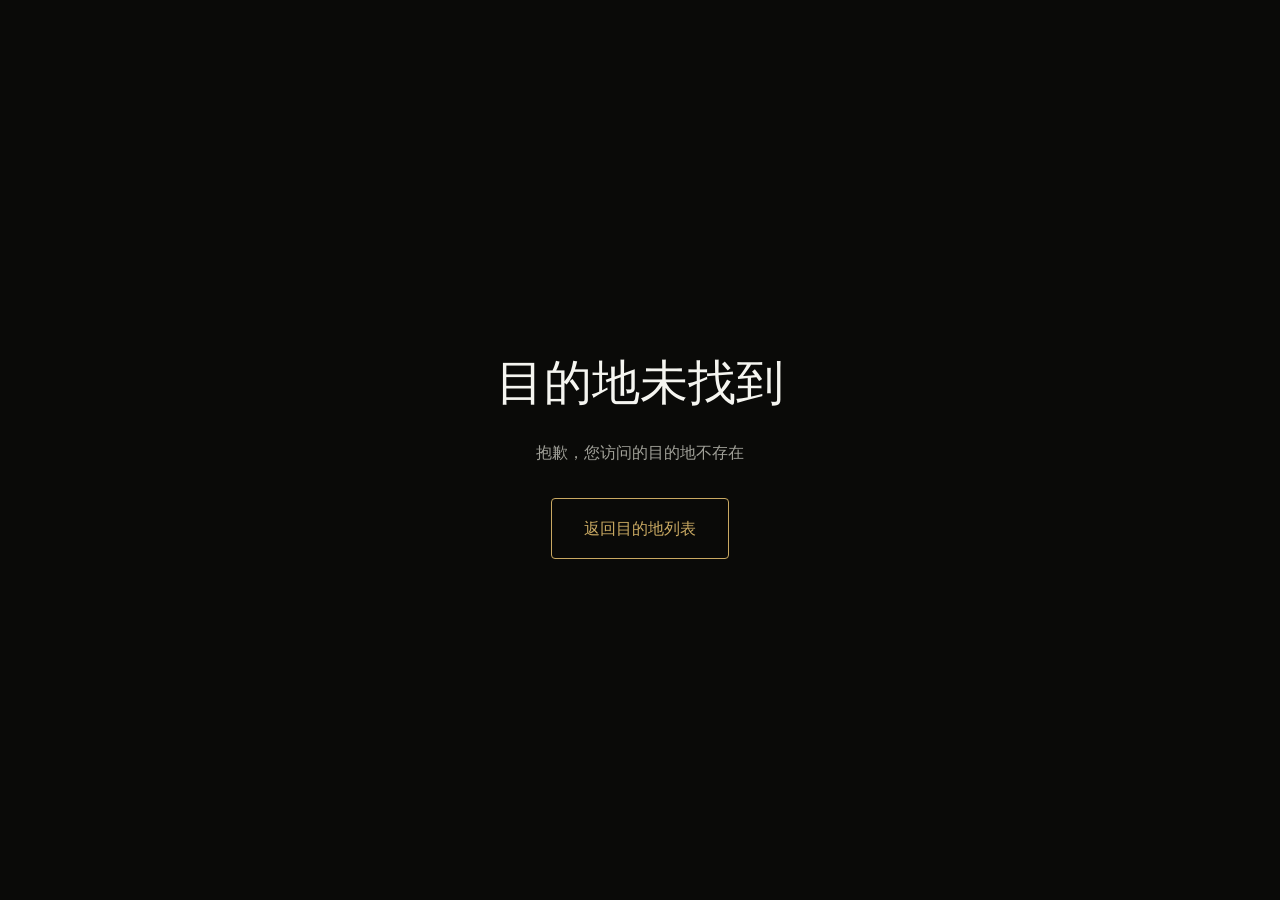
<file: destinations/template.html>
<!DOCTYPE html>
<html lang="zh-CN">
<head>
  <meta charset="UTF-8">
  <meta name="viewport" content="width=device-width, initial-scale=1.0">
  <title>目的地详情 | Wanderlust</title>
  <link rel="preconnect" href="https://fonts.googleapis.com">
  <link rel="preconnect" href="https://fonts.gstatic.com" crossorigin>
  <link href="https://fonts.googleapis.com/css2?family=Poppins:wght@400;500;600;700&family=Inter:wght@300;400;500;600&display=swap" rel="stylesheet">
  <link rel="stylesheet" href="../assets/css/detail.css">
</head>
<body>
  <div class="cursor"></div>

  <!-- 导航栏 -->
  <nav>
    <div class="logo">Wanderlust</div>
    <div class="nav-links">
      <a href="../index.html" class="hover-trigger">首页</a>
      <a href="index.html" class="hover-trigger">目的地</a>
      <a href="../index.html#guides" class="hover-trigger">攻略</a>
      <a href="../index.html#tips" class="hover-trigger">贴士</a>
    </div>
  </nav>

  <!-- 返回按钮 -->
  <div class="back-button-container">
    <a href="index.html" class="back-button hover-trigger">
      <span>←</span> 返回目的地列表
    </a>
  </div>

  <!-- 英雄区 -->
  <section class="detail-hero">
    <div class="hero-image-container">
      <img id="hero-image" src="" alt="" class="hero-image">
    </div>
    <div class="hero-overlay"></div>
    <div class="hero-content">
      <span class="location-badge" id="location-badge"></span>
      <h1 class="hero-title" id="destination-name"></h1>
      <p class="hero-excerpt" id="destination-excerpt"></p>
      <div class="hero-meta">
        <div class="meta-item">
          <span class="meta-icon">⭐</span>
          <span id="rating"></span>
          <span class="meta-label">(<span id="review-count"></span>条评价)</span>
        </div>
        <div class="meta-item">
          <span class="meta-icon">💰</span>
          <span id="budget-level"></span>
        </div>
        <div class="meta-item">
          <span class="meta-icon">🏷️</span>
          <div class="type-tags" id="type-tags"></div>
        </div>
      </div>
    </div>
  </section>

  <!-- 主要内容 -->
  <main class="detail-content">
    <!-- 简介 -->
    <section class="section intro-section">
      <div class="section-container">
        <h2 class="section-title">关于这里</h2>
        <p class="section-description" id="description"></p>
      </div>
    </section>

    <!-- 实用信息 -->
    <section class="section practical-section">
      <div class="section-container">
        <h2 class="section-title">实用信息</h2>
        <div class="practical-grid">
          <div class="practical-item">
            <span class="practical-icon">🛂</span>
            <div>
              <h4>签证</h4>
              <p id="visa"></p>
            </div>
          </div>
          <div class="practical-item">
            <span class="practical-icon">✈️</span>
            <div>
              <h4>交通</h4>
              <p id="transport"></p>
            </div>
          </div>
          <div class="practical-item">
            <span class="practical-icon">💵</span>
            <div>
              <h4>货币</h4>
              <p id="currency"></p>
            </div>
          </div>
          <div class="practical-item">
            <span class="practical-icon">🗣️</span>
            <div>
              <h4>语言</h4>
              <p id="language"></p>
            </div>
          </div>
          <div class="practical-item">
            <span class="practical-icon">🕐</span>
            <div>
              <h4>时区</h4>
              <p id="timezone"></p>
            </div>
          </div>
          <div class="practical-item">
            <span class="practical-icon">📅</span>
            <div>
              <h4>最佳时间</h4>
              <p id="best-time"></p>
            </div>
          </div>
        </div>
      </div>
    </section>

    <!-- 行程推荐 -->
    <section class="section itineraries-section">
      <div class="section-container">
        <h2 class="section-title">行程推荐</h2>
        <div class="itineraries-grid" id="itineraries-container">
          <!-- 动态生成 -->
        </div>
      </div>
    </section>

    <!-- 必去景点 -->
    <section class="section attractions-section">
      <div class="section-container">
        <h2 class="section-title">必去景点</h2>
        <div class="attractions-list" id="attractions-container">
          <!-- 动态生成 -->
        </div>
      </div>
    </section>

    <!-- 美食推荐 -->
    <section class="section foods-section">
      <div class="section-container">
        <h2 class="section-title">美食推荐</h2>
        <div class="foods-grid" id="foods-container">
          <!-- 动态生成 -->
        </div>
      </div>
    </section>

    <!-- 住宿建议 -->
    <section class="section hotels-section">
      <div class="section-container">
        <h2 class="section-title">住宿建议</h2>
        <div class="hotels-grid" id="hotels-container">
          <!-- 动态生成 -->
        </div>
      </div>
    </section>

    <!-- 旅行贴士 -->
    <section class="section tips-section">
      <div class="section-container">
        <h2 class="section-title">旅行贴士</h2>
        <ul class="tips-list" id="tips-container">
          <!-- 动态生成 -->
        </ul>
      </div>
    </section>

    <!-- 图片画廊 -->
    <section class="section gallery-section">
      <div class="section-container">
        <h2 class="section-title">精彩图集</h2>
        <div class="gallery-grid" id="gallery-container">
          <!-- 动态生成 -->
        </div>
      </div>
    </section>
  </main>

  <!-- 页脚 -->
  <footer>
    <div class="footer-content">
      <div class="footer-brand">
        <div class="footer-logo">Wanderlust</div>
        <p class="footer-tagline">
          我们致力于为你提供世界上最精彩的旅行攻略，
          让每一次出发都成为难忘的经历。
        </p>
      </div>
      <div class="footer-links">
        <h4>探索</h4>
        <a href="../index.html#destinations">目的地</a>
        <a href="../index.html#guides">旅行攻略</a>
        <a href="#">摄影集</a>
        <a href="#">视频</a>
      </div>
      <div class="footer-links">
        <h4>关于</h4>
        <a href="#">关于我们</a>
        <a href="#">联系方式</a>
        <a href="#">加入我们</a>
        <a href="#">合作伙伴</a>
      </div>
      <div class="footer-links">
        <h4>支持</h4>
        <a href="#">帮助中心</a>
        <a href="#">隐私政策</a>
        <a href="#">使用条款</a>
        <a href="#">网站地图</a>
      </div>
    </div>
    <div class="footer-bottom">
      <span>© 2026 Wanderlust. All rights reserved.</span>
      <span>Designed with passion for travelers</span>
    </div>
  </footer>

  <!-- 脚本 -->
  <script src="../assets/js/destinations.js?v=20260318"></script>
  <script src="../assets/js/detail.js?v=20260318"></script>
</body>
</html>
</file>
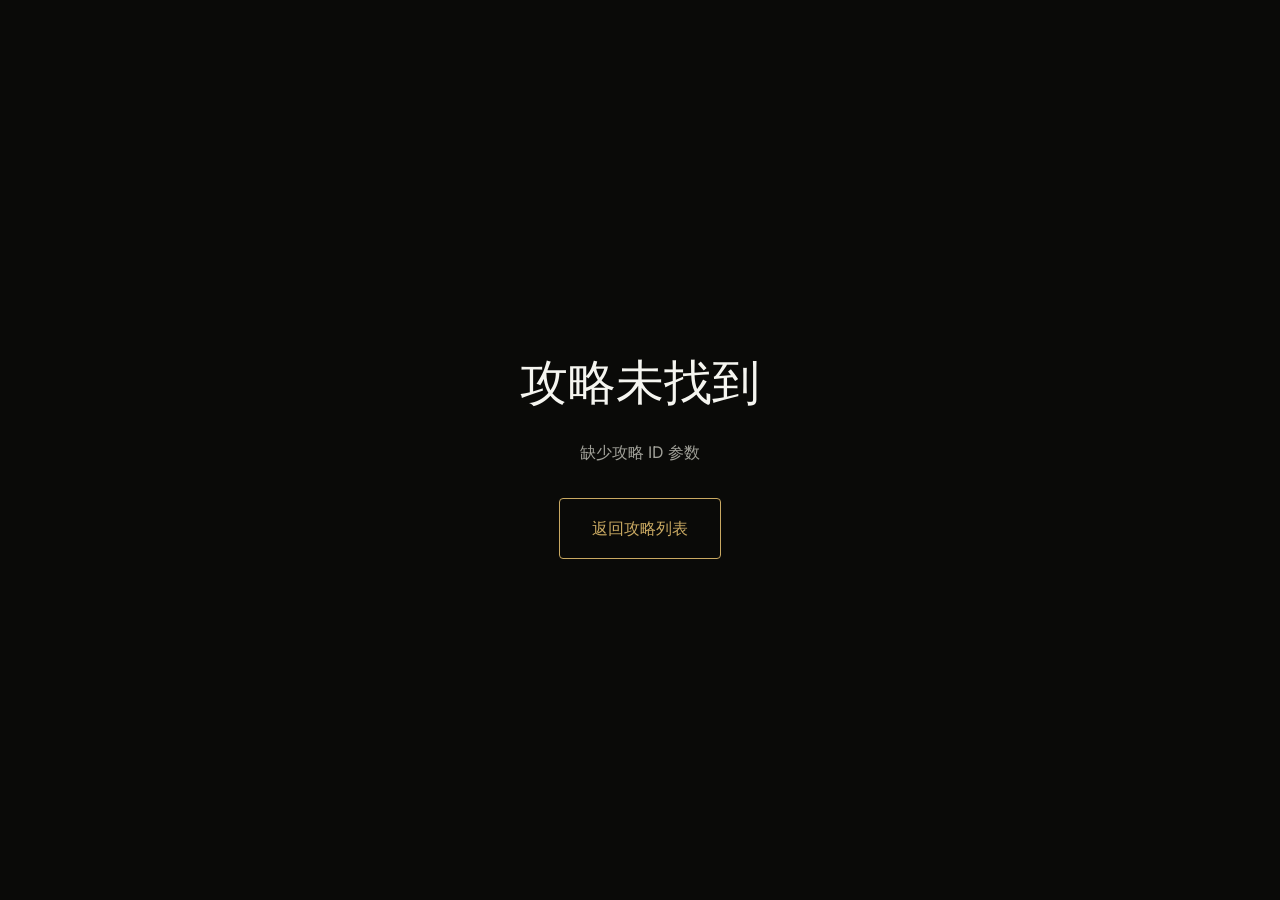
<file: guides/template.html>
<!DOCTYPE html>
<html lang="zh-CN">
<head>
  <meta charset="UTF-8">
  <meta name="viewport" content="width=device-width, initial-scale=1.0">
  <title>攻略详情 | Wanderlust</title>
  <link rel="preconnect" href="https://fonts.googleapis.com">
  <link rel="preconnect" href="https://fonts.gstatic.com" crossorigin>
  <link href="https://fonts.googleapis.com/css2?family=Poppins:wght@400;500;600;700&family=Inter:wght@300;400;500;600&display=swap" rel="stylesheet">
  <link rel="stylesheet" href="../assets/css/guide-detail.css">
</head>
<body>
  <div class="cursor"></div>

  <!-- 导航栏 -->
  <nav>
    <div class="logo">Wanderlust</div>
    <div class="nav-links">
      <a href="../index.html" class="hover-trigger">首页</a>
      <a href="../destinations/index.html" class="hover-trigger">目的地</a>
      <a href="index.html" class="hover-trigger">攻略</a>
      <a href="../index.html#tips" class="hover-trigger">贴士</a>
    </div>
  </nav>

  <!-- 返回按钮 -->
  <div class="back-button-container">
    <a href="index.html" class="back-button hover-trigger">
      <span>←</span> 返回攻略列表
    </a>
  </div>

  <!-- 英雄区 -->
  <section class="guide-hero">
    <div class="hero-image-container">
      <img id="guide-cover" src="" alt="" class="hero-image">
    </div>
    <div class="hero-overlay"></div>
    <div class="hero-content">
      <div class="guide-meta-top">
        <span class="destination-badge" id="destination-badge"></span>
        <div class="meta-stats">
          <span class="meta-stat">📖 <span id="read-time"></span> 分钟阅读</span>
          <span class="meta-stat">⭐ <span id="rating"></span></span>
          <span class="meta-stat">👁️ <span id="views"></span></span>
        </div>
      </div>
      <h1 class="guide-title" id="guide-title"></h1>
      <p class="guide-excerpt" id="guide-excerpt"></p>
      <div class="author-info">
        <img id="author-avatar" src="" alt="" class="author-avatar">
        <div class="author-details">
          <span class="author-name" id="author-name"></span>
          <span class="author-bio" id="author-bio"></span>
        </div>
        <span class="publish-date" id="publish-date"></span>
      </div>
    </div>
  </section>

  <!-- 目录导航 -->
  <div class="toc-container" id="toc-container">
    <div class="toc-content">
      <h3 class="toc-title">目录</h3>
      <ul class="toc-list" id="toc-list"></ul>
    </div>
  </div>

  <!-- 主要内容 -->
  <main class="guide-content">
    <!-- 行程亮点 -->
    <section class="section highlights-section">
      <div class="section-container">
        <h2 class="section-title">行程亮点</h2>
        <div class="highlights-grid" id="highlights-container">
          <!-- 动态生成 -->
        </div>
      </div>
    </section>

    <!-- 基本信息 -->
    <section class="section info-section">
      <div class="section-container">
        <div class="info-cards">
          <div class="info-card">
            <span class="info-icon">📅</span>
            <div>
              <h4>行程天数</h4>
              <p id="duration"></p>
            </div>
          </div>
          <div class="info-card">
            <span class="info-icon">💰</span>
            <div>
              <h4>预算等级</h4>
              <p id="budget"></p>
            </div>
          </div>
          <div class="info-card">
            <span class="info-icon">🏔️</span>
            <div>
              <h4>难度等级</h4>
              <p id="difficulty"></p>
            </div>
          </div>
          <div class="info-card">
            <span class="info-icon">🏷️</span>
            <div>
              <h4>旅行类型</h4>
              <div class="type-tags" id="type-tags"></div>
            </div>
          </div>
        </div>
      </div>
    </section>

    <!-- 每日行程 -->
    <section class="section itinerary-section">
      <div class="section-container">
        <h2 class="section-title">每日行程</h2>
        <div class="timeline" id="timeline-container">
          <!-- 动态生成 -->
        </div>
      </div>
    </section>

    <!-- 实用信息 -->
    <section class="section practical-section">
      <div class="section-container">
        <h2 class="section-title">实用信息</h2>
        <div class="practical-content" id="practical-content">
          <!-- 动态生成 -->
        </div>
      </div>
    </section>

    <!-- 图片画廊 -->
    <section class="section gallery-section">
      <div class="section-container">
        <h2 class="section-title">精彩图集</h2>
        <div class="gallery-grid" id="gallery-container">
          <!-- 动态生成 -->
        </div>
      </div>
    </section>

    <!-- 相关推荐 -->
    <section class="section related-section">
      <div class="section-container">
        <h2 class="section-title">相关推荐</h2>
        <div class="related-grid" id="related-container">
          <!-- 动态生成 -->
        </div>
      </div>
    </section>
  </main>

  <!-- 页脚 -->
  <footer>
    <div class="footer-content">
      <div class="footer-brand">
        <div class="footer-logo">Wanderlust</div>
        <p class="footer-tagline">
          我们致力于为你提供世界上最精彩的旅行攻略，
          让每一次出发都成为难忘的经历。
        </p>
      </div>
      <div class="footer-links">
        <h4>探索</h4>
        <a href="../index.html#destinations">目的地</a>
        <a href="index.html">旅行攻略</a>
        <a href="#">摄影集</a>
        <a href="#">视频</a>
      </div>
      <div class="footer-links">
        <h4>关于</h4>
        <a href="#">关于我们</a>
        <a href="#">联系方式</a>
        <a href="#">加入我们</a>
        <a href="#">合作伙伴</a>
      </div>
      <div class="footer-links">
        <h4>支持</h4>
        <a href="#">帮助中心</a>
        <a href="#">隐私政策</a>
        <a href="#">使用条款</a>
        <a href="#">网站地图</a>
      </div>
    </div>
    <div class="footer-bottom">
      <span>© 2026 Wanderlust. All rights reserved.</span>
      <span>Designed with passion for travelers</span>
    </div>
  </footer>

  <!-- 脚本 -->
  <script src="../assets/js/guides.js?v=20260318"></script>
  <script src="../assets/js/guide-detail.js?v=20260318"></script>
</body>
</html>
</file>
<file: assets/css/detail.css>
:root {
  --color-bg: #0a0a08;
  --color-text: #f5f5f0;
  --color-text-muted: #a0a098;
  --color-accent: #c9a962;
  --color-accent-light: #e8d5a3;
  --color-sand: #d4c4a8;
  --color-deep-green: #1a2f23;
  --color-terracotta: #c17c5f;
  
  --font-display: 'Poppins', sans-serif;
  --font-body: 'Inter', sans-serif;
  
  --spacing-xs: 0.5rem;
  --spacing-sm: 1rem;
  --spacing-md: 2rem;
  --spacing-lg: 4rem;
  --spacing-xl: 8rem;
}

* {
  margin: 0;
  padding: 0;
  box-sizing: border-box;
}

html {
  scroll-behavior: smooth;
}

body {
  font-family: var(--font-body);
  background-color: var(--color-bg);
  background-image: 
    radial-gradient(ellipse at top, rgba(201, 169, 98, 0.08) 0%, transparent 60%),
    radial-gradient(ellipse at bottom, rgba(26, 47, 35, 0.3) 0%, transparent 60%),
    repeating-linear-gradient(45deg, rgba(255,255,255,0.01) 0px, rgba(255,255,255,0.01) 1px, transparent 1px, transparent 8px);
  color: var(--color-text);
  line-height: 1.7;
  overflow-x: hidden;
}

/* Custom Cursor */
.cursor {
  width: 20px;
  height: 20px;
  border: 2px solid var(--color-accent);
  border-radius: 50%;
  position: fixed;
  pointer-events: none;
  z-index: 9999;
  transition: transform 0.15s cubic-bezier(0.175, 0.885, 0.32, 1.275), background-color 0.2s ease;
  mix-blend-mode: difference;
}

.cursor.hover {
  transform: scale(3);
  background-color: var(--color-accent);
  opacity: 0.6;
  border-color: transparent;
}

/* Navigation */
nav {
  position: fixed;
  top: 0;
  left: 0;
  right: 0;
  padding: var(--spacing-md) var(--spacing-lg);
  display: flex;
  justify-content: space-between;
  align-items: center;
  z-index: 1000;
  mix-blend-mode: difference;
  transition: all 0.4s cubic-bezier(0.16, 1, 0.3, 1);
}

nav.scrolled {
  padding: var(--spacing-sm) var(--spacing-lg);
  background: rgba(10, 10, 8, 0.95);
  backdrop-filter: blur(20px);
  mix-blend-mode: normal;
  box-shadow: 0 4px 30px rgba(0, 0, 0, 0.3);
}

.logo {
  font-family: var(--font-display);
  font-size: 1.5rem;
  font-weight: 600;
  letter-spacing: 0.2em;
  text-transform: uppercase;
}

.nav-links {
  display: flex;
  gap: var(--spacing-md);
}

.nav-links a {
  color: var(--color-text);
  text-decoration: none;
  font-size: 0.85rem;
  text-transform: uppercase;
  letter-spacing: 0.15em;
  position: relative;
  padding: var(--spacing-xs) 0;
}

.nav-links a::after {
  content: '';
  position: absolute;
  bottom: 0;
  left: 0;
  width: 0;
  height: 1px;
  background: var(--color-accent);
  transition: width 0.4s cubic-bezier(0.16, 1, 0.3, 1);
}

.nav-links a:hover::after {
  width: 100%;
}

/* Back Button */
.back-button-container {
  padding: var(--spacing-lg) var(--spacing-lg) 0;
  position: relative;
  z-index: 10;
}

.back-button {
  display: inline-flex;
  align-items: center;
  gap: var(--spacing-xs);
  color: var(--color-text-muted);
  text-decoration: none;
  font-size: 0.9rem;
  text-transform: uppercase;
  letter-spacing: 0.15em;
  transition: color 0.3s ease;
}

.back-button:hover {
  color: var(--color-accent);
}

.back-button span {
  font-size: 1.2rem;
}

/* Hero Section */
.detail-hero {
  position: relative;
  height: 80vh;
  min-height: 600px;
  display: flex;
  align-items: flex-end;
  overflow: hidden;
  margin-top: 0;
}

.hero-image-container {
  position: absolute;
  inset: 0;
  z-index: -2;
}

.hero-image {
  width: 100%;
  height: 100%;
  object-fit: cover;
  transform: scale(1.1);
  animation: breathe 20s ease-in-out infinite;
}

@keyframes breathe {
  0%, 100% { transform: scale(1.1); }
  50% { transform: scale(1.15); }
}

.hero-overlay {
  position: absolute;
  inset: 0;
  background: linear-gradient(to top, rgba(0,0,0,0.9) 0%, rgba(0,0,0,0.3) 50%, rgba(0,0,0,0.5) 100%);
  z-index: -1;
}

.hero-content {
  padding: var(--spacing-xl) var(--spacing-lg);
  width: 100%;
  max-width: 1400px;
  margin: 0 auto;
}

.location-badge {
  display: inline-block;
  font-size: 0.85rem;
  text-transform: uppercase;
  letter-spacing: 0.25em;
  color: var(--color-accent);
  margin-bottom: var(--spacing-sm);
  padding: var(--spacing-xs) var(--spacing-sm);
  border: 1px solid var(--color-accent);
  border-radius: 2px;
}

.hero-title {
  font-family: var(--font-display);
  font-size: clamp(3rem, 8vw, 6rem);
  font-weight: 300;
  line-height: 1;
  margin-bottom: var(--spacing-md);
}

.hero-excerpt {
  font-size: 1.2rem;
  color: var(--color-text-muted);
  max-width: 700px;
  margin-bottom: var(--spacing-md);
}

.hero-meta {
  display: flex;
  gap: var(--spacing-lg);
  flex-wrap: wrap;
  align-items: center;
}

.meta-item {
  display: flex;
  align-items: center;
  gap: var(--spacing-xs);
  font-size: 0.95rem;
}

.meta-icon {
  font-size: 1.2rem;
}

.meta-label {
  color: var(--color-text-muted);
  font-size: 0.85rem;
}

.type-tags {
  display: flex;
  gap: var(--spacing-xs);
  flex-wrap: wrap;
}

.type-tag {
  background: rgba(201, 169, 98, 0.2);
  color: var(--color-accent);
  padding: var(--spacing-xs) var(--spacing-sm);
  font-size: 0.75rem;
  text-transform: uppercase;
  letter-spacing: 0.1em;
  border-radius: 2px;
}

/* Main Content */
.detail-content {
  max-width: 1400px;
  margin: 0 auto;
  padding: var(--spacing-xl) var(--spacing-lg);
}

.section {
  margin-bottom: var(--spacing-xl);
}

.section-container {
  max-width: 1200px;
}

.section-title {
  font-family: var(--font-display);
  font-size: clamp(2rem, 5vw, 3.5rem);
  font-weight: 300;
  margin-bottom: var(--spacing-lg);
  color: var(--color-accent);
}

.section-description {
  font-size: 1.1rem;
  line-height: 2;
  color: var(--color-text-muted);
}

/* Practical Info Grid */
.practical-grid {
  display: grid;
  grid-template-columns: repeat(auto-fit, minmax(300px, 1fr));
  gap: var(--spacing-md);
}

.practical-item {
  display: flex;
  gap: var(--spacing-sm);
  padding: var(--spacing-md);
  background: rgba(201, 169, 98, 0.05);
  border-left: 2px solid var(--color-accent);
  border-radius: 4px;
}

.practical-icon {
  font-size: 2rem;
  flex-shrink: 0;
}

.practical-item h4 {
  font-size: 0.85rem;
  text-transform: uppercase;
  letter-spacing: 0.15em;
  color: var(--color-accent);
  margin-bottom: var(--spacing-xs);
}

.practical-item p {
  color: var(--color-text-muted);
  font-size: 0.95rem;
}

/* Itineraries */
.itineraries-grid {
  display: grid;
  grid-template-columns: repeat(auto-fit, minmax(300px, 1fr));
  gap: var(--spacing-md);
}

.itinerary-card {
  padding: var(--spacing-md);
  background: rgba(201, 169, 98, 0.05);
  border: 1px solid rgba(201, 169, 98, 0.2);
  border-radius: 4px;
  transition: all 0.3s ease;
}

.itinerary-card:hover {
  border-color: var(--color-accent);
  transform: translateY(-4px);
}

.itinerary-days {
  font-family: var(--font-display);
  font-size: 3rem;
  color: var(--color-accent);
  line-height: 1;
  margin-bottom: var(--spacing-xs);
}

.itinerary-title {
  font-size: 1.2rem;
  margin-bottom: var(--spacing-sm);
}

.itinerary-route {
  color: var(--color-text-muted);
  font-size: 0.9rem;
}

.itinerary-route strong {
  color: var(--color-text);
}

/* Attractions */
.attractions-list {
  display: grid;
  gap: var(--spacing-md);
}

.attraction-item {
  display: flex;
  justify-content: space-between;
  align-items: flex-start;
  padding: var(--spacing-md);
  background: rgba(201, 169, 98, 0.05);
  border-radius: 4px;
  transition: all 0.3s ease;
}

.attraction-item:hover {
  background: rgba(201, 169, 98, 0.1);
}

.attraction-info h4 {
  font-size: 1.2rem;
  margin-bottom: var(--spacing-xs);
}

.attraction-info p {
  color: var(--color-text-muted);
  font-size: 0.95rem;
}

.attraction-duration {
  flex-shrink: 0;
  margin-left: var(--spacing-md);
  padding: var(--spacing-xs) var(--spacing-sm);
  background: rgba(201, 169, 98, 0.2);
  color: var(--color-accent);
  font-size: 0.8rem;
  text-transform: uppercase;
  letter-spacing: 0.1em;
  border-radius: 2px;
  white-space: nowrap;
}

/* Foods */
.foods-grid {
  display: grid;
  grid-template-columns: repeat(auto-fit, minmax(280px, 1fr));
  gap: var(--spacing-md);
}

.food-item {
  padding: var(--spacing-md);
  background: rgba(201, 169, 98, 0.05);
  border-radius: 4px;
  transition: all 0.3s ease;
}

.food-item:hover {
  background: rgba(201, 169, 98, 0.1);
}

.food-item h4 {
  font-size: 1.1rem;
  margin-bottom: var(--spacing-xs);
}

.food-item p {
  color: var(--color-text-muted);
  font-size: 0.9rem;
}

/* Hotels */
.hotels-grid {
  display: grid;
  grid-template-columns: repeat(auto-fit, minmax(320px, 1fr));
  gap: var(--spacing-md);
}

.hotel-item {
  padding: var(--spacing-md);
  background: rgba(201, 169, 98, 0.05);
  border-radius: 4px;
  transition: all 0.3s ease;
}

.hotel-item:hover {
  border-color: var(--color-accent);
}

.hotel-header {
  display: flex;
  justify-content: space-between;
  align-items: flex-start;
  margin-bottom: var(--spacing-sm);
}

.hotel-item h4 {
  font-size: 1.1rem;
}

.hotel-level {
  padding: var(--spacing-xs) var(--spacing-sm);
  font-size: 0.7rem;
  text-transform: uppercase;
  letter-spacing: 0.1em;
  border-radius: 2px;
}

.hotel-level.luxury {
  background: rgba(201, 169, 98, 0.3);
  color: var(--color-accent);
}

.hotel-level.medium {
  background: rgba(193, 124, 95, 0.3);
  color: var(--color-terracotta);
}

.hotel-level.budget {
  background: rgba(160, 160, 152, 0.3);
  color: var(--color-text-muted);
}

.hotel-price {
  color: var(--color-accent);
  font-weight: 600;
  margin-bottom: var(--spacing-xs);
}

.hotel-item p {
  color: var(--color-text-muted);
  font-size: 0.9rem;
}

/* Tips */
.tips-list {
  list-style: none;
  display: grid;
  gap: var(--spacing-sm);
}

.tips-list li {
  padding: var(--spacing-sm) var(--spacing-md);
  background: rgba(201, 169, 98, 0.05);
  border-left: 2px solid var(--color-accent);
  border-radius: 4px;
  font-size: 0.95rem;
  color: var(--color-text-muted);
}

.tips-list li::before {
  content: '💡';
  margin-right: var(--spacing-xs);
}

/* Gallery */
.gallery-grid {
  display: grid;
  grid-template-columns: repeat(auto-fit, minmax(300px, 1fr));
  gap: var(--spacing-md);
}

.gallery-item {
  position: relative;
  aspect-ratio: 4/3;
  overflow: hidden;
  border-radius: 4px;
  cursor: pointer;
}

.gallery-item img {
  width: 100%;
  height: 100%;
  object-fit: cover;
  transition: transform 0.5s cubic-bezier(0.16, 1, 0.3, 1);
}

.gallery-item:hover img {
  transform: scale(1.1);
}

/* Footer */
footer {
  padding: var(--spacing-lg) var(--spacing-lg);
  border-top: 1px solid rgba(255,255,255,0.1);
}

.footer-content {
  display: grid;
  grid-template-columns: 2fr 1fr 1fr 1fr;
  gap: var(--spacing-lg);
  max-width: 1400px;
  margin: 0 auto;
}

@media (max-width: 768px) {
  .footer-content {
    grid-template-columns: 1fr;
    gap: var(--spacing-md);
  }
}

.footer-brand {
  padding-right: var(--spacing-lg);
}

.footer-logo {
  font-family: var(--font-display);
  font-size: 1.5rem;
  letter-spacing: 0.2em;
  text-transform: uppercase;
  margin-bottom: var(--spacing-sm);
}

.footer-tagline {
  color: var(--color-text-muted);
  font-size: 0.9rem;
  line-height: 1.8;
}

.footer-links h4 {
  font-size: 0.8rem;
  text-transform: uppercase;
  letter-spacing: 0.15em;
  margin-bottom: var(--spacing-sm);
  color: var(--color-accent);
}

.footer-links a {
  display: block;
  color: var(--color-text-muted);
  text-decoration: none;
  font-size: 0.9rem;
  padding: var(--spacing-xs) 0;
  transition: color 0.3s ease;
}

.footer-links a:hover {
  color: var(--color-text);
}

.footer-bottom {
  margin-top: var(--spacing-lg);
  padding-top: var(--spacing-md);
  border-top: 1px solid rgba(255,255,255,0.1);
  display: flex;
  justify-content: space-between;
  align-items: center;
  font-size: 0.85rem;
  color: var(--color-text-muted);
  max-width: 1400px;
  margin-left: auto;
  margin-right: auto;
}

@media (max-width: 600px) {
  .footer-bottom {
    flex-direction: column;
    gap: var(--spacing-sm);
    text-align: center;
  }
}

/* Responsive */
@media (max-width: 768px) {
  .hero-meta {
    flex-direction: column;
    align-items: flex-start;
    gap: var(--spacing-sm);
  }

  .attraction-item {
    flex-direction: column;
    gap: var(--spacing-sm);
  }

  .attraction-duration {
    margin-left: 0;
  }

  .practical-grid {
    grid-template-columns: 1fr;
  }

  .itineraries-grid {
    grid-template-columns: 1fr;
  }
}

/* Reveal Animation */
.reveal {
  opacity: 0;
  transform: translateY(40px);
  transition: all 0.8s cubic-bezier(0.16, 1, 0.3, 1);
}

.reveal.active {
  opacity: 1;
  transform: translateY(0);
}
</file>
<file: assets/css/guide-detail.css>
:root {
  --color-bg: #0a0a08;
  --color-text: #f5f5f0;
  --color-text-muted: #a0a098;
  --color-accent: #c9a962;
  --color-accent-light: #e8d5a3;
  --color-sand: #d4c4a8;
  --color-deep-green: #1a2f23;
  --color-terracotta: #c17c5f;
  
  --font-display: 'Poppins', sans-serif;
  --font-body: 'Inter', sans-serif;
  
  --spacing-xs: 0.5rem;
  --spacing-sm: 1rem;
  --spacing-md: 2rem;
  --spacing-lg: 4rem;
  --spacing-xl: 8rem;
}

* {
  margin: 0;
  padding: 0;
  box-sizing: border-box;
}

html {
  scroll-behavior: smooth;
}

body {
  font-family: var(--font-body);
  background-color: var(--color-bg);
  background-image: 
    radial-gradient(ellipse at top, rgba(201, 169, 98, 0.08) 0%, transparent 60%),
    radial-gradient(ellipse at bottom, rgba(26, 47, 35, 0.3) 0%, transparent 60%),
    repeating-linear-gradient(45deg, rgba(255,255,255,0.01) 0px, rgba(255,255,255,0.01) 1px, transparent 1px, transparent 8px);
  color: var(--color-text);
  line-height: 1.7;
  overflow-x: hidden;
}

/* Custom Cursor */
.cursor {
  width: 20px;
  height: 20px;
  border: 2px solid var(--color-accent);
  border-radius: 50%;
  position: fixed;
  pointer-events: none;
  z-index: 9999;
  transition: transform 0.15s cubic-bezier(0.175, 0.885, 0.32, 1.275), background-color 0.2s ease;
  mix-blend-mode: difference;
}

.cursor.hover {
  transform: scale(3);
  background-color: var(--color-accent);
  opacity: 0.6;
  border-color: transparent;
}

/* Navigation */
nav {
  position: fixed;
  top: 0;
  left: 0;
  right: 0;
  padding: var(--spacing-md) var(--spacing-lg);
  display: flex;
  justify-content: space-between;
  align-items: center;
  z-index: 1000;
  mix-blend-mode: difference;
  transition: all 0.4s cubic-bezier(0.16, 1, 0.3, 1);
}

nav.scrolled {
  padding: var(--spacing-sm) var(--spacing-lg);
  background: rgba(10, 10, 8, 0.95);
  backdrop-filter: blur(20px);
  mix-blend-mode: normal;
  box-shadow: 0 4px 30px rgba(0, 0, 0, 0.3);
}

.logo {
  font-family: var(--font-display);
  font-size: 1.5rem;
  font-weight: 600;
  letter-spacing: 0.2em;
  text-transform: uppercase;
}

.nav-links {
  display: flex;
  gap: var(--spacing-md);
}

.nav-links a {
  color: var(--color-text);
  text-decoration: none;
  font-size: 0.85rem;
  text-transform: uppercase;
  letter-spacing: 0.15em;
  position: relative;
  padding: var(--spacing-xs) 0;
}

.nav-links a::after {
  content: '';
  position: absolute;
  bottom: 0;
  left: 0;
  width: 0;
  height: 1px;
  background: var(--color-accent);
  transition: width 0.4s cubic-bezier(0.16, 1, 0.3, 1);
}

.nav-links a:hover::after {
  width: 100%;
}

/* Back Button */
.back-button-container {
  padding: var(--spacing-lg) var(--spacing-lg) 0;
  position: relative;
  z-index: 10;
}

.back-button {
  display: inline-flex;
  align-items: center;
  gap: var(--spacing-xs);
  color: var(--color-text-muted);
  text-decoration: none;
  font-size: 0.9rem;
  text-transform: uppercase;
  letter-spacing: 0.15em;
  transition: color 0.3s ease;
}

.back-button:hover {
  color: var(--color-accent);
}

.back-button span {
  font-size: 1.2rem;
}

/* Hero Section */
.guide-hero {
  position: relative;
  height: 80vh;
  min-height: 600px;
  display: flex;
  align-items: flex-end;
  overflow: hidden;
  margin-top: 0;
}

.hero-image-container {
  position: absolute;
  inset: 0;
  z-index: -2;
}

.hero-image {
  width: 100%;
  height: 100%;
  object-fit: cover;
  transform: scale(1.1);
  animation: breathe 20s ease-in-out infinite;
}

@keyframes breathe {
  0%, 100% { transform: scale(1.1); }
  50% { transform: scale(1.15); }
}

.hero-overlay {
  position: absolute;
  inset: 0;
  background: linear-gradient(to top, rgba(0,0,0,0.9) 0%, rgba(0,0,0,0.3) 50%, rgba(0,0,0,0.5) 100%);
  z-index: -1;
}

.hero-content {
  padding: var(--spacing-xl) var(--spacing-lg);
  width: 100%;
  max-width: 1400px;
  margin: 0 auto;
}

.guide-meta-top {
  display: flex;
  justify-content: space-between;
  align-items: center;
  margin-bottom: var(--spacing-md);
  flex-wrap: wrap;
  gap: var(--spacing-sm);
}

.destination-badge {
  display: inline-block;
  font-size: 0.85rem;
  text-transform: uppercase;
  letter-spacing: 0.25em;
  color: var(--color-accent);
  padding: var(--spacing-xs) var(--spacing-sm);
  border: 1px solid var(--color-accent);
  border-radius: 2px;
}

.meta-stats {
  display: flex;
  gap: var(--spacing-md);
  flex-wrap: wrap;
}

.meta-stat {
  font-size: 0.9rem;
  color: var(--color-text-muted);
}

.guide-title {
  font-family: var(--font-display);
  font-size: clamp(2.5rem, 6vw, 5rem);
  font-weight: 300;
  line-height: 1.1;
  margin-bottom: var(--spacing-md);
}

.guide-excerpt {
  font-size: 1.2rem;
  color: var(--color-text-muted);
  max-width: 800px;
  margin-bottom: var(--spacing-lg);
  line-height: 1.8;
}

.author-info {
  display: flex;
  align-items: center;
  gap: var(--spacing-md);
  flex-wrap: wrap;
}

.author-avatar {
  width: 50px;
  height: 50px;
  border-radius: 50%;
  border: 2px solid var(--color-accent);
}

.author-details {
  display: flex;
  flex-direction: column;
  gap: 2px;
}

.author-name {
  font-weight: 600;
  color: var(--color-text);
}

.author-bio {
  font-size: 0.85rem;
  color: var(--color-text-muted);
}

.publish-date {
  margin-left: auto;
  font-size: 0.85rem;
  color: var(--color-text-muted);
}

/* TOC */
.toc-container {
  position: sticky;
  top: 100px;
  background: rgba(10, 10, 8, 0.8);
  backdrop-filter: blur(20px);
  border: 1px solid rgba(255,255,255,0.1);
  border-radius: 4px;
  padding: var(--spacing-md);
  margin: var(--spacing-lg) var(--spacing-lg);
  max-width: 1400px;
  margin-left: auto;
  margin-right: auto;
  z-index: 100;
}

.toc-content {
  max-width: 1200px;
  margin: 0 auto;
}

.toc-title {
  font-size: 0.85rem;
  text-transform: uppercase;
  letter-spacing: 0.15em;
  color: var(--color-accent);
  margin-bottom: var(--spacing-sm);
}

.toc-list {
  display: flex;
  gap: var(--spacing-md);
  flex-wrap: wrap;
  list-style: none;
}

.toc-list li {
  font-size: 0.9rem;
}

.toc-list a {
  color: var(--color-text-muted);
  text-decoration: none;
  transition: color 0.3s ease;
}

.toc-list a:hover {
  color: var(--color-accent);
}

/* Main Content */
.guide-content {
  max-width: 1000px;
  margin: 0 auto;
  padding: var(--spacing-xl) var(--spacing-lg);
}

.section {
  margin-bottom: var(--spacing-xl);
}

.section-container {
  max-width: 1200px;
}

.section-title {
  font-family: var(--font-display);
  font-size: clamp(2rem, 5vw, 3.5rem);
  font-weight: 300;
  margin-bottom: var(--spacing-lg);
  color: var(--color-accent);
}

/* Highlights */
.highlights-grid {
  display: grid;
  grid-template-columns: repeat(auto-fit, minmax(280px, 1fr));
  gap: var(--spacing-md);
}

.highlight-card {
  padding: var(--spacing-md);
  background: rgba(201, 169, 98, 0.05);
  border-left: 2px solid var(--color-accent);
  border-radius: 4px;
}

.highlight-card h4 {
  font-size: 1.1rem;
  margin-bottom: var(--spacing-xs);
}

.highlight-card p {
  color: var(--color-text-muted);
  font-size: 0.95rem;
}

/* Info Cards */
.info-cards {
  display: grid;
  grid-template-columns: repeat(auto-fit, minmax(250px, 1fr));
  gap: var(--spacing-md);
}

.info-card {
  display: flex;
  gap: var(--spacing-sm);
  padding: var(--spacing-md);
  background: rgba(201, 169, 98, 0.05);
  border-radius: 4px;
}

.info-icon {
  font-size: 2rem;
  flex-shrink: 0;
}

.info-card h4 {
  font-size: 0.85rem;
  text-transform: uppercase;
  letter-spacing: 0.15em;
  color: var(--color-accent);
  margin-bottom: var(--spacing-xs);
}

.info-card p {
  color: var(--color-text-muted);
  font-size: 0.95rem;
}

.type-tags {
  display: flex;
  gap: var(--spacing-xs);
  flex-wrap: wrap;
}

.type-tag {
  background: rgba(201, 169, 98, 0.2);
  color: var(--color-accent);
  padding: var(--spacing-xs) var(--spacing-sm);
  font-size: 0.75rem;
  text-transform: uppercase;
  letter-spacing: 0.1em;
  border-radius: 2px;
}

/* Timeline */
.timeline {
  position: relative;
  padding-left: var(--spacing-lg);
}

.timeline::before {
  content: '';
  position: absolute;
  left: 0;
  top: 0;
  bottom: 0;
  width: 2px;
  background: linear-gradient(to bottom, var(--color-accent), transparent);
}

.timeline-item {
  position: relative;
  padding-bottom: var(--spacing-lg);
  padding-left: var(--spacing-md);
}

.timeline-item::before {
  content: '';
  position: absolute;
  left: calc(-1 * var(--spacing-lg) + 1px);
  top: 0;
  width: 10px;
  height: 10px;
  border-radius: 50%;
  background: var(--color-accent);
  border: 3px solid var(--color-bg);
}

.timeline-day {
  font-size: 0.75rem;
  text-transform: uppercase;
  letter-spacing: 0.15em;
  color: var(--color-accent);
  margin-bottom: var(--spacing-xs);
}

.timeline-title {
  font-size: 1.3rem;
  margin-bottom: var(--spacing-sm);
}

.timeline-content {
  color: var(--color-text-muted);
  line-height: 1.8;
}

/* Practical */
.practical-content {
  display: grid;
  gap: var(--spacing-md);
}

.practical-item {
  padding: var(--spacing-md);
  background: rgba(201, 169, 98, 0.05);
  border-radius: 4px;
}

.practical-item h3 {
  font-size: 1.2rem;
  margin-bottom: var(--spacing-sm);
}

.practical-item p, .practical-item ul {
  color: var(--color-text-muted);
  line-height: 1.8;
}

.practical-item ul {
  padding-left: var(--spacing-md);
}

.practical-item li {
  margin-bottom: var(--spacing-xs);
}

.practical-item li::before {
  content: '✓ ';
  color: var(--color-accent);
}

/* Gallery */
.gallery-grid {
  display: grid;
  grid-template-columns: repeat(auto-fit, minmax(300px, 1fr));
  gap: var(--spacing-md);
}

.gallery-item {
  position: relative;
  aspect-ratio: 4/3;
  overflow: hidden;
  border-radius: 4px;
  cursor: pointer;
}

.gallery-item img {
  width: 100%;
  height: 100%;
  object-fit: cover;
  transition: transform 0.5s cubic-bezier(0.16, 1, 0.3, 1);
}

.gallery-item:hover img {
  transform: scale(1.1);
}

/* Related */
.related-grid {
  display: grid;
  grid-template-columns: repeat(auto-fit, minmax(300px, 1fr));
  gap: var(--spacing-md);
}

.related-card {
  position: relative;
  height: 400px;
  overflow: hidden;
  border-radius: 4px;
  text-decoration: none;
  color: inherit;
  display: block;
}

.related-card:hover .related-image {
  transform: scale(1.1);
}

.related-image {
  width: 100%;
  height: 100%;
  object-fit: cover;
  transition: transform 1s cubic-bezier(0.16, 1, 0.3, 1);
}

.related-overlay {
  position: absolute;
  inset: 0;
  background: linear-gradient(to top, rgba(0,0,0,0.9) 0%, transparent 60%);
  display: flex;
  flex-direction: column;
  justify-content: flex-end;
  padding: var(--spacing-md);
}

.related-destination {
  font-size: 0.75rem;
  text-transform: uppercase;
  letter-spacing: 0.15em;
  color: var(--color-accent);
  margin-bottom: var(--spacing-xs);
}

.related-title {
  font-family: var(--font-display);
  font-size: 1.3rem;
  font-weight: 400;
  margin-bottom: var(--spacing-sm);
}

.related-meta {
  display: flex;
  gap: var(--spacing-sm);
  font-size: 0.85rem;
  color: var(--color-text-muted);
}

/* Footer */
footer {
  padding: var(--spacing-lg) var(--spacing-lg);
  border-top: 1px solid rgba(255,255,255,0.1);
}

.footer-content {
  display: grid;
  grid-template-columns: 2fr 1fr 1fr 1fr;
  gap: var(--spacing-lg);
  max-width: 1400px;
  margin: 0 auto;
}

@media (max-width: 768px) {
  .footer-content {
    grid-template-columns: 1fr;
    gap: var(--spacing-md);
  }
}

.footer-brand {
  padding-right: var(--spacing-lg);
}

.footer-logo {
  font-family: var(--font-display);
  font-size: 1.5rem;
  letter-spacing: 0.2em;
  text-transform: uppercase;
  margin-bottom: var(--spacing-sm);
}

.footer-tagline {
  color: var(--color-text-muted);
  font-size: 0.9rem;
  line-height: 1.8;
}

.footer-links h4 {
  font-size: 0.8rem;
  text-transform: uppercase;
  letter-spacing: 0.15em;
  margin-bottom: var(--spacing-sm);
  color: var(--color-accent);
}

.footer-links a {
  display: block;
  color: var(--color-text-muted);
  text-decoration: none;
  font-size: 0.9rem;
  padding: var(--spacing-xs) 0;
  transition: color 0.3s ease;
}

.footer-links a:hover {
  color: var(--color-text);
}

.footer-bottom {
  margin-top: var(--spacing-lg);
  padding-top: var(--spacing-md);
  border-top: 1px solid rgba(255,255,255,0.1);
  display: flex;
  justify-content: space-between;
  align-items: center;
  font-size: 0.85rem;
  color: var(--color-text-muted);
  max-width: 1400px;
  margin-left: auto;
  margin-right: auto;
}

@media (max-width: 600px) {
  .footer-bottom {
    flex-direction: column;
    gap: var(--spacing-sm);
    text-align: center;
  }
}

/* Responsive */
@media (max-width: 768px) {
  .toc-container {
    position: relative;
    top: 0;
    margin: var(--spacing-md);
  }

  .toc-list {
    flex-direction: column;
    gap: var(--spacing-xs);
  }

  .timeline {
    padding-left: var(--spacing-md);
  }

  .timeline::before {
    left: 0;
  }

  .timeline-item::before {
    left: calc(-1 * var(--spacing-md) + 1px);
  }
}

/* Reveal Animation */
.reveal {
  opacity: 0;
  transform: translateY(40px);
  transition: all 0.8s cubic-bezier(0.16, 1, 0.3, 1);
}

.reveal.active {
  opacity: 1;
  transform: translateY(0);
}
</file>
